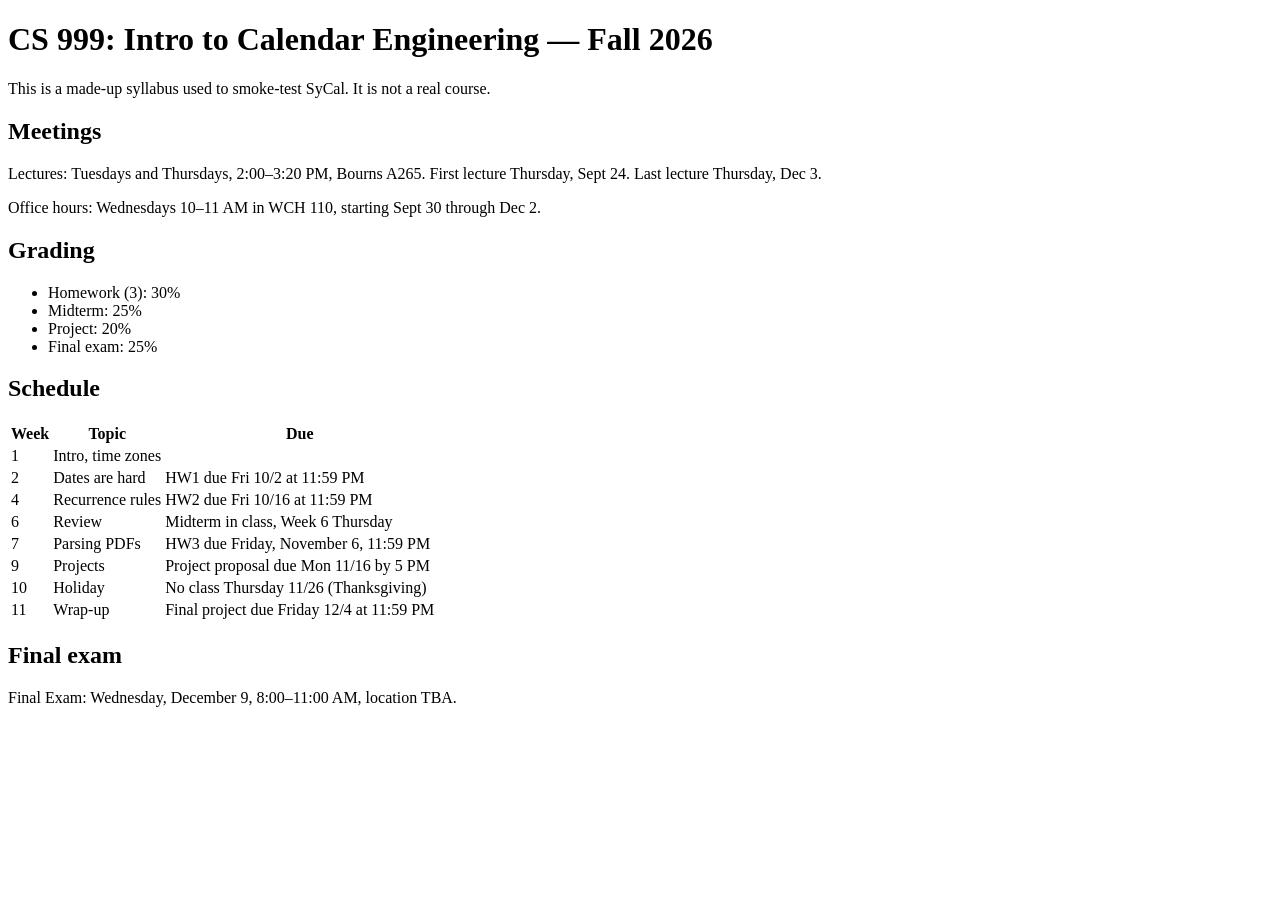
<file: data/syllabi/sample.html>
<!doctype html>
<html>
<head><meta charset="utf-8"><title>CS 999 Syllabus (fake sample)</title></head>
<body>
<h1>CS 999: Intro to Calendar Engineering — Fall 2026</h1>
<p>This is a made-up syllabus used to smoke-test SyCal. It is not a real course.</p>

<h2>Meetings</h2>
<p>Lectures: Tuesdays and Thursdays, 2:00–3:20 PM, Bourns A265. First lecture Thursday, Sept 24. Last lecture Thursday, Dec 3.</p>
<p>Office hours: Wednesdays 10–11 AM in WCH 110, starting Sept 30 through Dec 2.</p>

<h2>Grading</h2>
<ul>
  <li>Homework (3): 30%</li>
  <li>Midterm: 25%</li>
  <li>Project: 20%</li>
  <li>Final exam: 25%</li>
</ul>

<h2>Schedule</h2>
<table>
  <tr><th>Week</th><th>Topic</th><th>Due</th></tr>
  <tr><td>1</td><td>Intro, time zones</td><td></td></tr>
  <tr><td>2</td><td>Dates are hard</td><td>HW1 due Fri 10/2 at 11:59 PM</td></tr>
  <tr><td>4</td><td>Recurrence rules</td><td>HW2 due Fri 10/16 at 11:59 PM</td></tr>
  <tr><td>6</td><td>Review</td><td>Midterm in class, Week 6 Thursday</td></tr>
  <tr><td>7</td><td>Parsing PDFs</td><td>HW3 due Friday, November 6, 11:59 PM</td></tr>
  <tr><td>9</td><td>Projects</td><td>Project proposal due Mon 11/16 by 5 PM</td></tr>
  <tr><td>10</td><td>Holiday</td><td>No class Thursday 11/26 (Thanksgiving)</td></tr>
  <tr><td>11</td><td>Wrap-up</td><td>Final project due Friday 12/4 at 11:59 PM</td></tr>
</table>

<h2>Final exam</h2>
<p>Final Exam: Wednesday, December 9, 8:00–11:00 AM, location TBA.</p>
</body>
</html>
</file>
